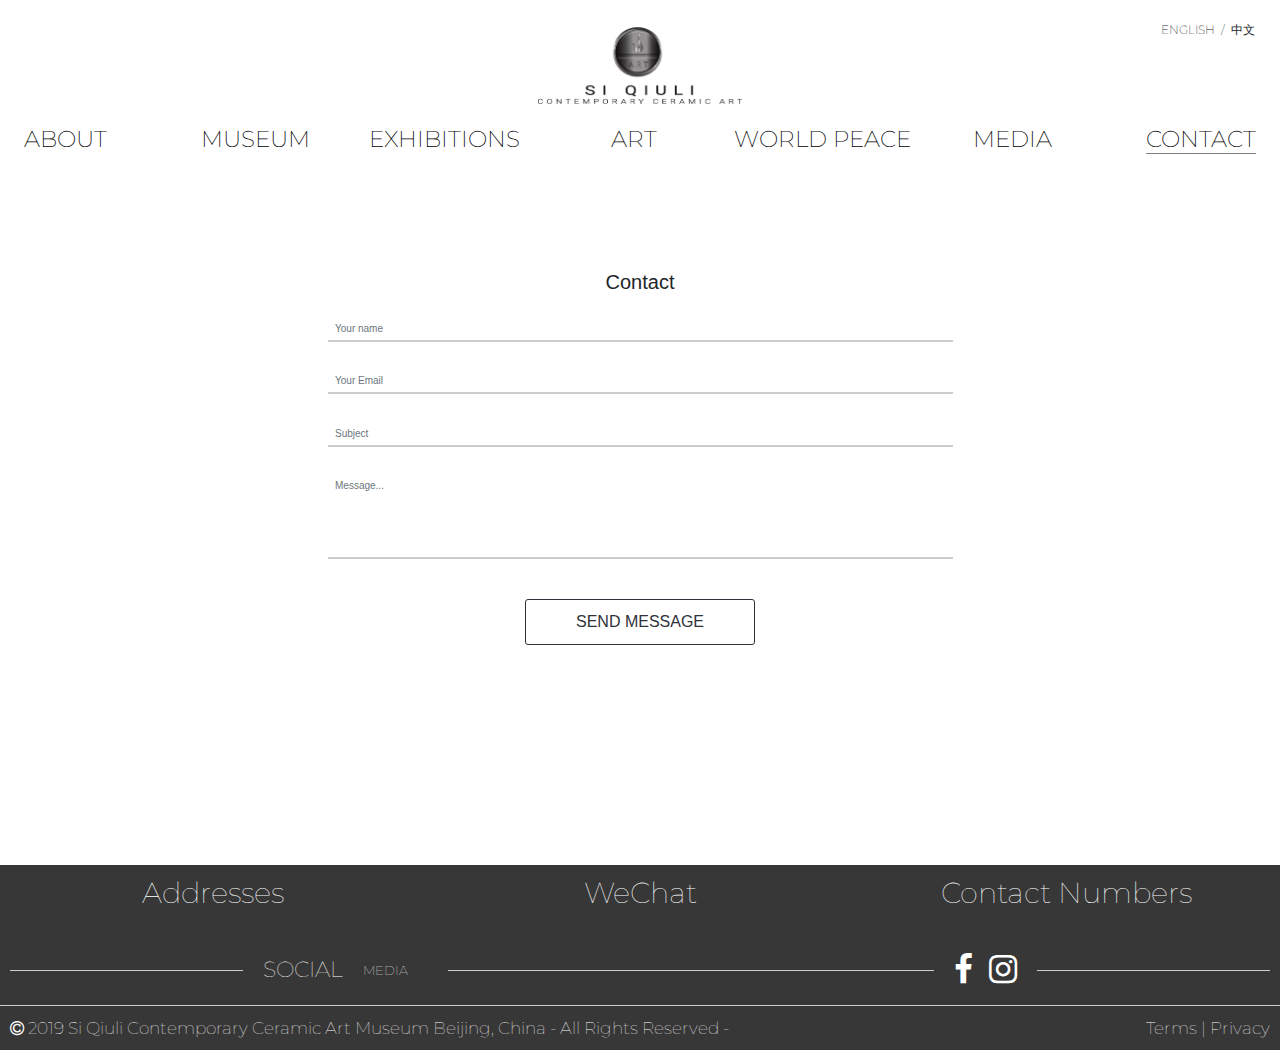
<file: contact.html>
<!DOCTYPE html>
<html>
  <head>
    <meta charset="utf-8" />
    <meta http-equiv="X-UA-Compatible" content="IE=edge" />
    <title>Contact Si Qiuli Contemporary Ceramic Art</title>
    <meta name="viewport" content="width=device-width, initial-scale=1" />
    <link
      rel="apple-touch-icon"
      sizes="180x180"
      href="favicon/apple-touch-icon.png"
    />
    <link
      rel="icon"
      type="image/png"
      sizes="32x32"
      href="favicon/favicon-32x32.png"
    />
    <link
      rel="icon"
      type="image/png"
      sizes="16x16"
      href="favicon/favicon-16x16.png"
    />
    <link rel="manifest" href="favicon/site.webmanifest" />
    <link
      rel="mask-icon"
      href="favicon/safari-pinned-tab.svg"
      color="#5bbad5"
    />
    <meta name="msapplication-TileColor" content="#da532c" />
    <meta name="theme-color" content="#ffffff" />
    <link
      rel="stylesheet"
      href="https://maxcdn.bootstrapcdn.com/bootstrap/4.1.3/css/bootstrap.min.css"
    />
    <link
      rel="stylesheet"
      href="https://use.fontawesome.com/releases/v5.5.0/css/all.css"
      crossorigin="anonymous"
    />

    <link
      rel="stylesheet"
      href="https://maxcdn.bootstrapcdn.com/font-awesome/4.4.0/css/font-awesome.min.css"
    />

    <link
      rel="stylesheet"
      type="text/css"
      media="screen"
      href="css/contact.css"
    />
    <link
      rel="stylesheet"
      type="text/css"
      media="screen"
      href="css/style.css"
    />
    <link
      rel="stylesheet"
      type="text/css"
      media="screen"
      href="css/footer.css"
    />

    <script src="js/libs/jquery.js"></script>
    <script src="https://cdnjs.cloudflare.com/ajax/libs/popper.js/1.14.3/umd/popper.min.js"></script>
    <script src="https://smtpjs.com/v3/smtp.js"></script>

    <!-- Global site tag (gtag.js) - Google Analytics -->
    <script
      async
      src="https://www.googletagmanager.com/gtag/js?id=UA-139209947-1"
    ></script>
    <script>
      window.dataLayer = window.dataLayer || [];
      function gtag() {
        dataLayer.push(arguments);
      }
      gtag('js', new Date());

      gtag('config', 'UA-139209947-1');
    </script>
    <meta
      name="description"
      content="Get in touch with Si Qiuli Contemporary Ceramic Art team"
    />
  </head>
  <body>
    <div id="overlayLoading">
      <div id="progstat"></div>
      <div id="progress"></div>
    </div>
    <div id="header">
      <a href="index.html" alt="Si Qiuli Logo" id="logo"
        ><img src="images/logo.png"
      /></a>

      <div class="menu-icon">
        <span class="menu-icon__line menu-icon__line-left"></span>
        <span class="menu-icon__line"></span>
        <span class="menu-icon__line menu-icon__line-right"></span>
      </div>

      <nav class="nav_">
        <div class="nav__content">
          <ul class="nav__list">
            <li id="langLi">
              <div class="languages nav__list-item">
                <p id="englishFlag" class="flag">ENGLISH</p>
                <p class="flag">/</p>
                <p id="chineseFlag" class="flag">中文</p>
              </div>
            </li>
            <li>
              <a
                id="aboutButton"
                class="nav__list-item"
                href="about.html?id=siqiuli"
                >ABOUT</a
              >
            </li>
            <li>
              <a id="museumButton" class="nav__list-item" href="museum.html"
                >MUSEUM</a
              >
            </li>
            <li>
              <a
                id="exhibitionsButton"
                class="nav__list-item"
                href="exhibitions.html"
                >EXHIBITIONS</a
              >
            </li>
            <li>
              <a id="artButton" class="nav__list-item" href="art.html">ART</a>
            </li>
            <li>
              <a
                id="worldPeaceButton"
                class="nav__list-item"
                href="worldpeace.html"
                >WORLD PEACE</a
              >
            </li>
            <li>
              <a id="mediaButton" class="nav__list-item" href="media.html"
                >MEDIA</a
              >
            </li>
            <li>
              <a
                id="contactButton"
                class="nav__list-item activeButton "
                href="contact.html"
                >CONTACT</a
              >
            </li>
          </ul>
        </div>
      </nav>
    </div>

    <div class="containerContact">
      <div class="row">
        <div class="col-xs-12 col-sm-12 col-md-12 col-lg-12 text-center">
          <h2>Contact</h2>
        </div>
      </div>
      <div class="row">
        <div
          class=" formCore col-xs-6 col-sm-6 col-md-6 col-lg-6 col-xs-offset-3"
        >
          <form
            id="contact-form"
            class="form"
            method="post"
            action=""
            role="form"
          >
            <div class="form-group">
              <label class="form-label" for="name">Your Name</label>
              <input
                type="text"
                class="form-control"
                id="name"
                name="name"
                placeholder="Your name"
                tabindex="1"
                required
              />
            </div>
            <div class="form-group">
              <label class="form-label" for="email">Your Email</label>
              <input
                type="email"
                class="form-control"
                id="email"
                name="email"
                placeholder="Your Email"
                tabindex="2"
                required
              />
            </div>
            <div class="form-group">
              <label class="form-label" for="subject">Subject</label>
              <input
                type="text"
                class="form-control"
                id="subject"
                name="subject"
                placeholder="Subject"
                tabindex="3"
              />
            </div>
            <div class="form-group">
              <label class="form-label" for="message">Message</label>
              <textarea
                rows="5"
                cols="50"
                name="message"
                class="form-control"
                id="message"
                placeholder="Message..."
                tabindex="4"
                required
              ></textarea>
            </div>
            <div class="text-center">
              <a href="#" id="sendEmail" class="btn btn-start-order"
                >Send Message</a
              >
              <div><p id="sentEmail"></p></div>
            </div>
          </form>
        </div>
      </div>
    </div>

    <footer class="flex-rw">
      <ul class="footer-list-top">
        <li>
          <h4 class="footer-list-header">Addresses</h4>
        </li>
        <li id="addressesLi" class="contactLi"></li>
      </ul>
      <ul class="footer-list-top">
        <li>
          <h4 class="footer-list-header">WeChat</h4>
        </li>
        <li id="wechatLi" class="contactLi"></li>
      </ul>
      <ul class="footer-list-top">
        <li id="help">
          <h4 class="footer-list-header">Contact Numbers</h4>
        </li>

        <li id="numbersLi" class="contactLi"></li>
      </ul>
      <section class="footer-social-section flex-rw">
        <span class="footer-social-overlap footer-social-connect">
          SOCIAL <span class="footer-social-small">MEDIA</span>
        </span>
        <span class="footer-social-overlap footer-social-icons-wrapper">
          <a
            href="https://www.facebook.com/artistsfromchina/"
            class="generic-anchor"
            target="_blank"
            title="Facebook"
            itemprop="significantLink"
            ><i class="fa fa-facebook"></i
          ></a>

          <a
            href="https://www.instagram.com/artists_from_china/"
            class="generic-anchor"
            target="_blank"
            title="Instagram"
            itemprop="significantLink"
            ><i class="fa fa-instagram"></i
          ></a>
        </span>
      </section>
      <section class="footer-bottom-section flex-rw">
        <div class="footer-bottom-wrapper">
          <i class="fa fa-copyright" role="copyright"> </i> 2019 Si Qiuli
          Contemporary Ceramic Art Museum
          <address class="footer-address" role="company address">
            Beijing, China
          </address>
          <span class="footer-bottom-rights"> - All Rights Reserved - </span>
        </div>
        <div class="footer-bottom-wrapper">
          <a href="/terms-of-use.html" class="generic-anchor" rel="nofollow"
            >Terms</a
          >
          |
          <a href="/privacy-policy.html" class="generic-anchor" rel="nofollow"
            >Privacy</a
          >
        </div>
      </section>
    </footer>

    <script src="js/main.js"></script>
    <script src="js/contact.js"></script>
  </body>
</html>
</file>
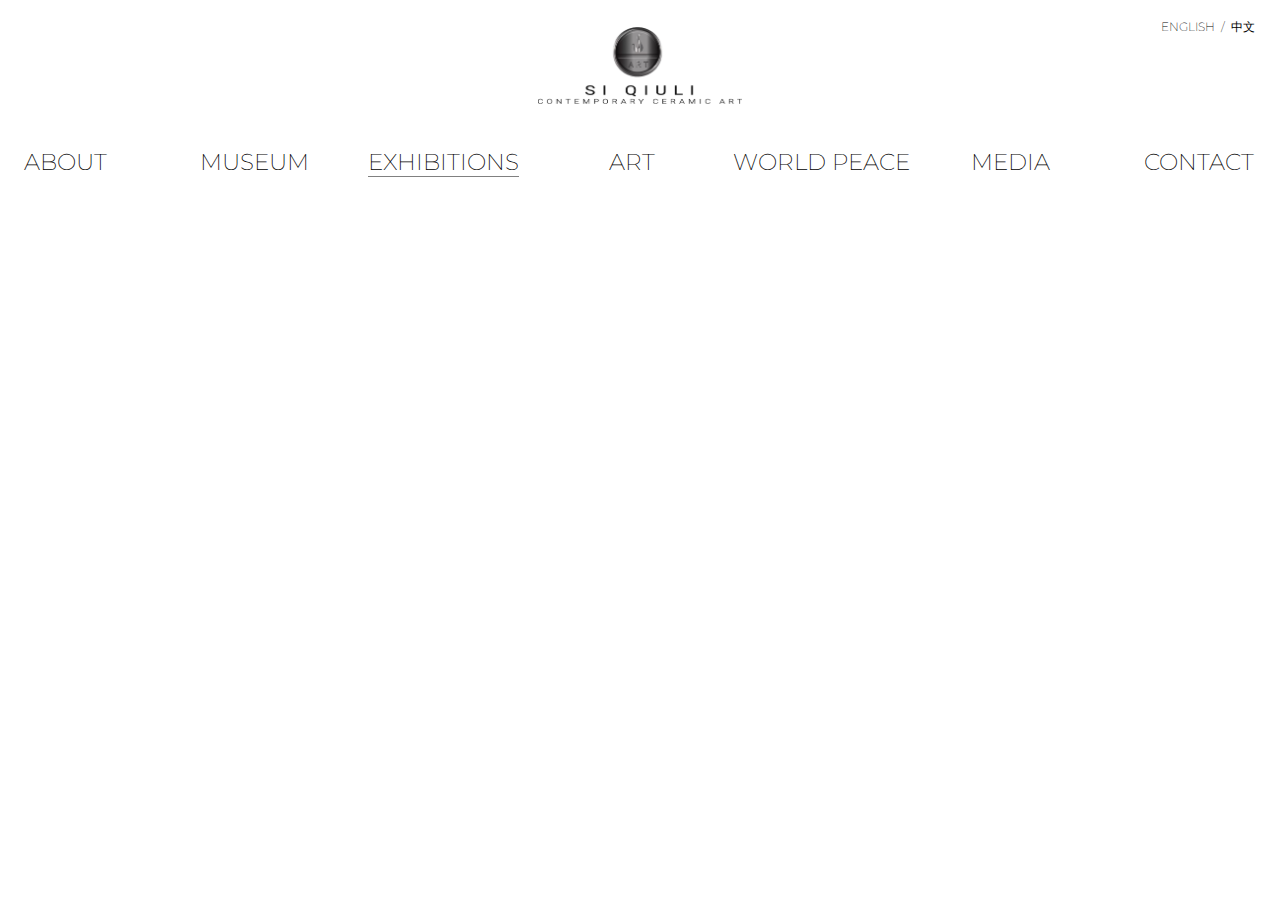
<file: event-gallery.html>
<!DOCTYPE html>
<html>
<head>
    <meta charset="utf-8" />
    <meta http-equiv="X-UA-Compatible" content="IE=edge">
    <title>Gallery Si Qiuli Contemporary Ceramic Art</title>
    <meta name="viewport" content="width=device-width, initial-scale=1">
    <link rel="apple-touch-icon" sizes="180x180" href="favicon/apple-touch-icon.png">
<link rel="icon" type="image/png" sizes="32x32" href="favicon/favicon-32x32.png">
<link rel="icon" type="image/png" sizes="16x16" href="favicon/favicon-16x16.png">
<link rel="manifest" href="favicon/site.webmanifest">
<link rel="mask-icon" href="favicon/safari-pinned-tab.svg" color="#5bbad5">
<meta name="msapplication-TileColor" content="#da532c">
<meta http-equiv="Cache-control" content="no-cache">
<meta name="theme-color" content="#ffffff">
    <link rel="stylesheet" type="text/css" media="screen" href="css/style.css" />
    <link rel="stylesheet" type="text/css" media="screen" href="css/event-gallery.css" />
    <script src="js/libs/jquery.js"></script>



    

<!-- Global site tag (gtag.js) - Google Analytics -->
<script async src="https://www.googletagmanager.com/gtag/js?id=UA-139209947-1"></script>
<script>
  window.dataLayer = window.dataLayer || [];
  function gtag(){dataLayer.push(arguments);}
  gtag('js', new Date());

  gtag('config', 'UA-139209947-1');
</script>

	<meta name="description" content="Si Qiuli Contemporary Ceramic Art">

</head>        <div id="overlayLoading">
        <div id="progstat"></div>
        <div id="progress"></div>
      </div>
<div id="header">

        <a href="index.html" alt="Si Qiuli Logo" id="logo"><img src="images/logo.png"></a>

        <div class="menu-icon">
            <span class="menu-icon__line menu-icon__line-left"></span>
            <span class="menu-icon__line"></span>
            <span class="menu-icon__line menu-icon__line-right"></span>
          </div>

        <nav class="nav_">
          	<div class="nav__content">

              <ul class="nav__list">
                <li id="langLi">
                        <div class="languages nav__list-item">
                            <p id="englishFlag" class="flag">ENGLISH</p>
                            <p class="flag">/</p>
                            <p id="chineseFlag" class="flag">中文</p>
                        </div>
                      </li>
                  <li><a id="aboutButton"class="nav__list-item"  href="about.html?id=siqiuli">ABOUT</a></li>
                  <li><a id="museumButton"class="nav__list-item" href="museum.html">MUSEUM</a></li>
                    <li>
              <a
                id="exhibitionsButton"
                class="nav__list-item activeButton"
                href="exhibitions.html"
                >EXHIBITIONS</a
              >
            </li>
            <li>
              <a id="artButton" class="nav__list-item" href="art.html">ART</a>
            </li>
                  <li><a id="worldPeaceButton"class="nav__list-item" href="worldpeace.html">WORLD PEACE</a></li>
                  <li><a id="mediaButton"class="nav__list-item" href="media.html">MEDIA</a></li>
                  <li><a id="contactButton"class="nav__list-item" href="contact.html">CONTACT</a></li>
                </ul>
                </div>
              </nav>
          
            </div>




<div class="container-gallery">

	<div class="gallery">

	
    <template class="paintingTemplate">
       
      <div class="gallery-item">
        <img class="gallery-image" src="">
      </div>		
    </template>


	</div>

</div>
<!--The Modal -->
<div id="imgModal" class="modal">
    <span class="close">x</span>
    <img class="modal-content" id="img01">
    </div>
  </div>  

<script src="js/main.js"></script>
<script src="js/event-gallery.js"></script>

    
    


            </body>
            </html>
</file>
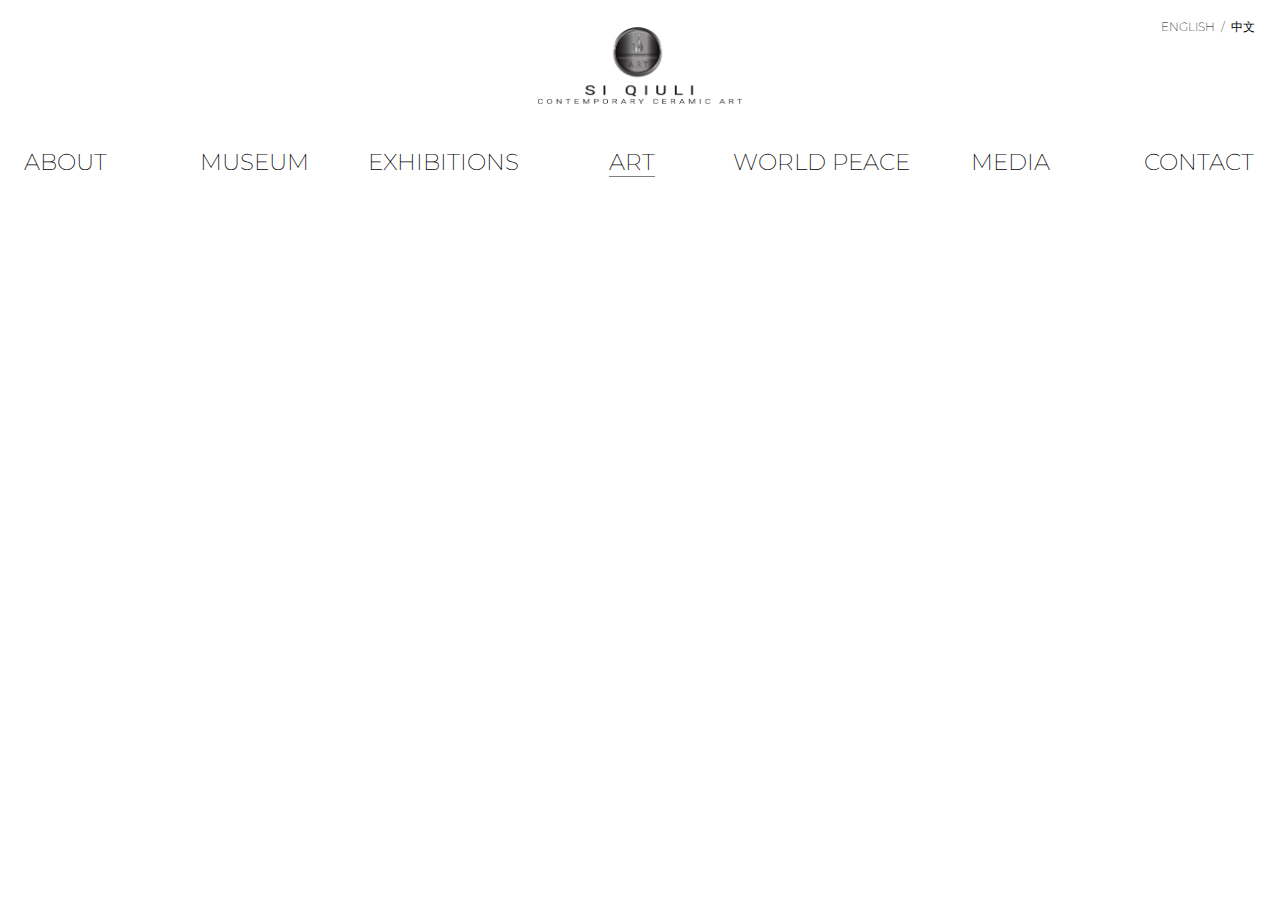
<file: gallery.html>
<!DOCTYPE html>
<html>
  <head>
    <meta charset="utf-8" />
    <meta http-equiv="X-UA-Compatible" content="IE=edge" />
    <title>Gallery Si Qiuli Contemporary Ceramic Art</title>
    <meta name="viewport" content="width=device-width, initial-scale=1" />
    <link
      rel="apple-touch-icon"
      sizes="180x180"
      href="favicon/apple-touch-icon.png"
    />
    <link
      rel="icon"
      type="image/png"
      sizes="32x32"
      href="favicon/favicon-32x32.png"
    />
    <link
      rel="icon"
      type="image/png"
      sizes="16x16"
      href="favicon/favicon-16x16.png"
    />
    <link rel="manifest" href="favicon/site.webmanifest" />
    <link
      rel="mask-icon"
      href="favicon/safari-pinned-tab.svg"
      color="#5bbad5"
    />
    <meta name="msapplication-TileColor" content="#da532c" />
    <meta name="theme-color" content="#ffffff" />
    <link
      rel="stylesheet"
      type="text/css"
      media="screen"
      href="css/style.css"
    />
    <link
      rel="stylesheet"
      type="text/css"
      media="screen"
      href="css/gallery.css"
    />
    <script src="js/libs/jquery.js"></script>

    <!-- Global site tag (gtag.js) - Google Analytics -->
    <script
      async
      src="https://www.googletagmanager.com/gtag/js?id=UA-139209947-1"
    ></script>
    <script>
      window.dataLayer = window.dataLayer || [];
      function gtag() {
        dataLayer.push(arguments);
      }
      gtag('js', new Date());

      gtag('config', 'UA-139209947-1');
    </script>
    <meta name="description" content="Si Qiuli Contemporary Ceramic Art" />
  </head>
  <body onscroll="animateIfInView()">
    <div id="overlayLoading">
      <div id="progstat"></div>
      <div id="progress"></div>
    </div>
    <div id="header">
      <a href="index.html" alt="Si Qiuli Logo" id="logo"
        ><img src="images/logo.png"
      /></a>

      <div class="menu-icon">
        <span class="menu-icon__line menu-icon__line-left"></span>
        <span class="menu-icon__line"></span>
        <span class="menu-icon__line menu-icon__line-right"></span>
      </div>

      <nav class="nav_">
        <div class="nav__content">
          <ul class="nav__list">
            <li id="langLi">
              <div class="languages nav__list-item">
                <p id="englishFlag" class="flag">ENGLISH</p>
                <p class="flag">/</p>
                <p id="chineseFlag" class="flag">中文</p>
              </div>
            </li>
            <li>
              <a
                id="aboutButton"
                class="nav__list-item"
                href="about.html?id=siqiuli"
                >ABOUT</a
              >
            </li>
            <li>
              <a id="museumButton" class="nav__list-item" href="museum.html"
                >MUSEUM</a
              >
            </li>
            <li>
              <a
                id="exhibitionsButton"
                class="nav__list-item"
                href="exhibitions.html"
                >EXHIBITIONS</a
              >
            </li>
            <li>
              <a
                id="artButton"
                class="nav__list-item activeButton"
                href="art.html"
                >ART</a
              >
            </li>
            <li>
              <a
                id="worldPeaceButton"
                class="nav__list-item"
                href="worldpeace.html"
                >WORLD PEACE</a
              >
            </li>
            <li>
              <a id="mediaButton" class="nav__list-item" href="media.html"
                >MEDIA</a
              >
            </li>
            <li>
              <a id="contactButton" class="nav__list-item" href="contact.html"
                >CONTACT</a
              >
            </li>
          </ul>
        </div>
      </nav>
    </div>

    <div class="container-gal">
      <template id="art-item-gallery-template">
        <a class="anchorGalItem" href="">
          <div class="content-gal wow">
            <img class="art-item-image" src="" class="" />
            <p class="underImage" style="transition-delay: 0ms;"></p>
          </div>
        </a>
      </template>
    </div>
    <a href="#" id="backToTop" title="back to top" class="wow">^</a>

    <script src="js/main.js"></script>
    <script src="js/gallery.js"></script>
  </body>
</html>
</file>
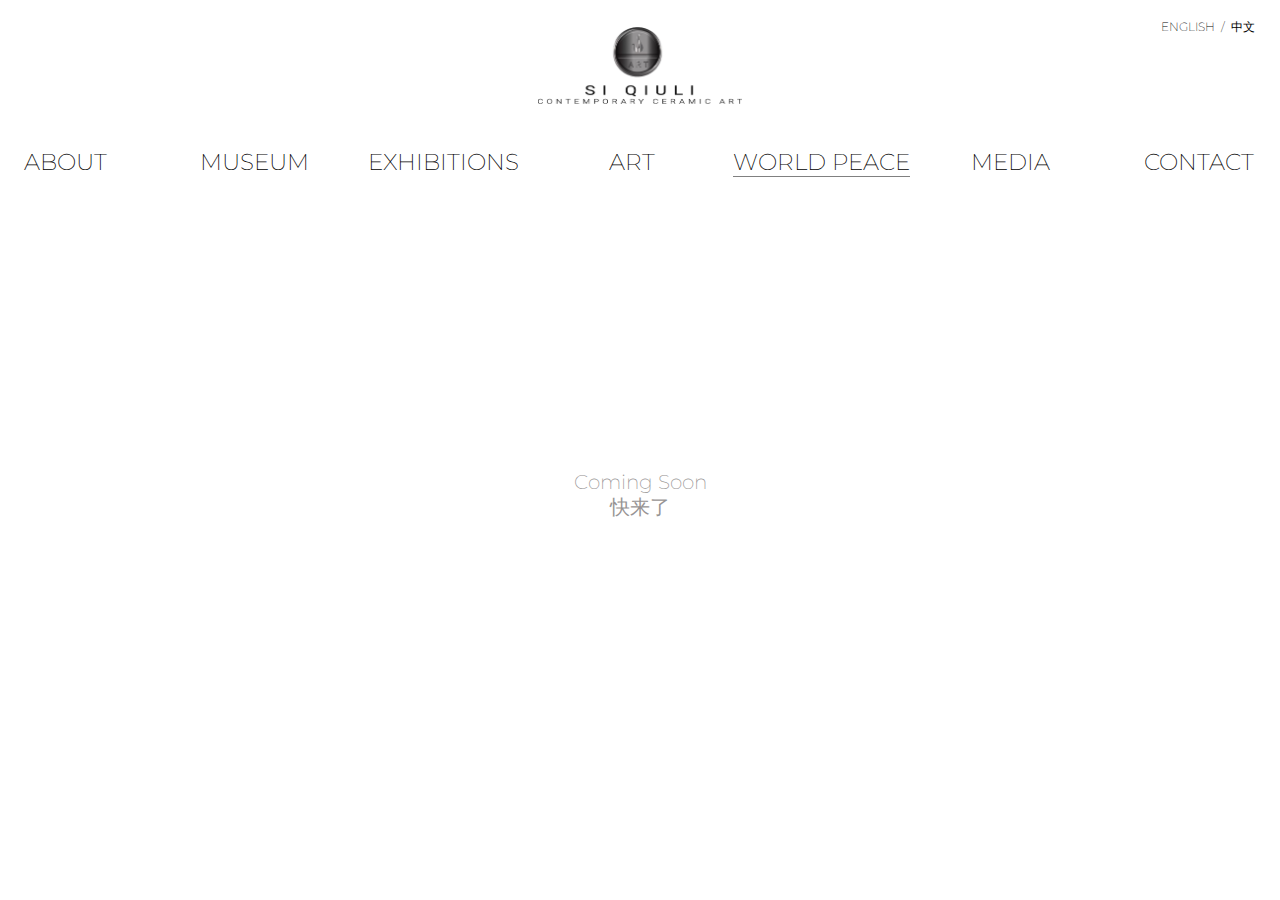
<file: worldpeace.html>
<!DOCTYPE html>
<html>
  <head>
    <meta charset="utf-8" />
    <meta http-equiv="X-UA-Compatible" content="IE=edge" />
    <title>World Peace Si Qiuli Contemporary Ceramic Art</title>
    <meta name="viewport" content="width=device-width, initial-scale=1" />
    <link
      rel="apple-touch-icon"
      sizes="180x180"
      href="favicon/apple-touch-icon.png"
    />
    <link
      rel="icon"
      type="image/png"
      sizes="32x32"
      href="favicon/favicon-32x32.png"
    />
    <link
      rel="icon"
      type="image/png"
      sizes="16x16"
      href="favicon/favicon-16x16.png"
    />
    <link rel="manifest" href="favicon/site.webmanifest" />
    <link
      rel="mask-icon"
      href="favicon/safari-pinned-tab.svg"
      color="#5bbad5"
    />
    <meta name="msapplication-TileColor" content="#da532c" />
    <meta name="theme-color" content="#ffffff" />
    <link
      rel="stylesheet"
      type="text/css"
      media="screen"
      href="css/style.css"
    />
    <link
      rel="stylesheet"
      type="text/css"
      media="screen"
      href="css/worldpeace.css"
    />
    <script src="js/libs/jquery.js"></script>

    <!-- Global site tag (gtag.js) - Google Analytics -->
    <script
      async
      src="https://www.googletagmanager.com/gtag/js?id=UA-139209947-1"
    ></script>
    <script>
      window.dataLayer = window.dataLayer || [];
      function gtag() {
        dataLayer.push(arguments);
      }
      gtag('js', new Date());

      gtag('config', 'UA-139209947-1');
    </script>
    <meta
      name="description"
      content="Si Qiuli organizes annualy big events commited to talks and supporting about getting closer to achieving World Peace. "
    />
  </head>
  <body>
    <div id="overlayLoading">
      <div id="progstat"></div>
      <div id="progress"></div>
    </div>
    <div id="header">
      <a href="index.html" alt="Si Qiuli Logo" id="logo"
        ><img src="images/logo.png"
      /></a>

      <div class="menu-icon">
        <span class="menu-icon__line menu-icon__line-left"></span>
        <span class="menu-icon__line"></span>
        <span class="menu-icon__line menu-icon__line-right"></span>
      </div>

      <nav class="nav_">
        <div class="nav__content">
          <ul class="nav__list">
            <li id="langLi">
              <div class="languages nav__list-item">
                <p id="englishFlag" class="flag">ENGLISH</p>
                <p class="flag">/</p>
                <p id="chineseFlag" class="flag">中文</p>
              </div>
            </li>
            <li>
              <a
                id="aboutButton"
                class="nav__list-item"
                href="about.html?id=siqiuli"
                >ABOUT</a
              >
            </li>
            <li>
              <a id="museumButton" class="nav__list-item" href="museum.html"
                >MUSEUM</a
              >
            </li>
            <li>
              <a
                id="exhibitionsButton"
                class="nav__list-item"
                href="exhibitions.html"
                >EXHIBITIONS</a
              >
            </li>
            <li>
              <a id="artButton" class="nav__list-item" href="art.html">ART</a>
            </li>
            <li>
              <a
                id="worldPeaceButton"
                class="nav__list-item activeButton"
                href="worldpeace.html"
                >WORLD PEACE</a
              >
            </li>
            <li>
              <a id="mediaButton" class="nav__list-item" href="media.html"
                >MEDIA</a
              >
            </li>
            <li>
              <a id="contactButton" class="nav__list-item" href="contact.html"
                >CONTACT</a
              >
            </li>
          </ul>
        </div>
      </nav>
    </div>

    <!-- <ul id="listMenu">
      <li class="aa" id="a1"><span>2001</span> aaaaa</li>

      <li class="aa" id="a2"><span>2002</span> aaaaa</li>

      <li class="aa" id="a3"><span>2003</span> aaaaa</li>

      <li class="aa" id="a4"><span>2004</span> aaaaa</li>
    </ul>

    <div class="mainPainting">
      <img
        src="https://scontent-waw1-1.xx.fbcdn.net/v/t1.0-9/49128205_280166436015394_889124377063325696_o.jpg?_nc_cat=102&_nc_ht=scontent-waw1-1.xx&oh=ce57cb0c9610d831fff3d17fcd8b66c8&oe=5CCBD857
            "
      />
      <p class="dets">Details >></p>
    </div> -->

    <div
      style="
      position: absolute;
      top: 50vh;
      width: 100vw;
      margin: 0;"
    >
      <p
        style="
        text-align: center;
        font-size: 20px;
        color: rgb(151, 148, 148);
    "
      >
        Coming Soon<br />
        快来了
      </p>
    </div>

    <script src="js/main.js"></script>
    <script src="js/worldpeace.js"></script>
  </body>
</html>
</file>
<file: css/contact.css>
:root {
  /* Base font size */
  font-size: 10px;
  font-family: 'Montserrat', sans-serif !important;
  font-weight: 200 !important;
}

li {
  font-family: 'Montserrat', sans-serif !important;
  font-weight: 200 !important;
}
body {
  width: 100vw;
  margin: 0;
  padding: 0;
  overflow-x: hidden !important;
}

.containerContact {
  margin-top: 30vh;
  margin-bottom: 20vh;
}

.formCore {
  display: block;
  margin-left: auto;
  margin-right: auto;
}

textarea {
  resize: none;
}

.form-label {
  font-size: 12px;
  color: #5e9bfc;
  margin: 0;
  display: block;
  opacity: 1;
  -webkit-transition: 0.333s ease top, 0.333s ease opacity;
  transition: 0.333s ease top, 0.333s ease opacity;
}
.form-control {
  border-radius: 0;
  border-color: #ccc;
  border-width: 0 0 2px 0;
  border-style: none none solid none;
  box-shadow: none;
}
.form-control:focus {
  box-shadow: none;
  border-color: #5e9bfc;
}
.js-hide-label {
  opacity: 0;
}
.js-unhighlight-label {
  color: #999;
}
.btn-start-order {
  background: 0 0 #ffffff;
  border: 1px solid #2f323a;
  border-radius: 3px;
  color: #2f323a;
  font-family: 'Raleway', sans-serif;
  font-size: 16px;
  line-height: inherit;
  margin: 30px 0;
  padding: 10px 50px;
  text-transform: uppercase;
  transition: all 0.25s ease 0s;
}
.btn-start-order:hover,
.btn-start-order:active,
.btn-start-order:focus {
  border-color: #5e9bfc;
  color: #5e9bfc;
}

footer {
  margin-top: 20vh;
}

/* MOBILE BELOW */

@media screen and (max-width: 760px) {
  .containerContact {
    margin-top: 20vh;
  }
}
</file>
<file: css/style.css>
@import url('https://fonts.googleapis.com/css?family=Montserrat:100,200,400,500');

:root {
  /* Base font size */
  font-size: 10px;
  font-family: 'Montserrat', sans-serif;
  font-weight: 200;
}

body {
  width: 100vw;
  margin: 0;
  padding: 0;
  overflow-x: hidden !important;
}

a {
  text-decoration: none;
  color: black;
}

a:hover {
  text-decoration: underline;
}

h1,
h2 {
  font-weight: 200;
}

#logo img {
  width: 100%;
  margin-top: 3vh;
  transition: 1s; /* Transition effect when sliding down (and up) */
}

#logo {
  display: block;
  margin: auto;
  width: 16vw;
}

.activeButton {
  /* marks on which subpage of the website are you */
  text-decoration: none;
  border-bottom: 1px solid gray;
}

#header {
  top: 0;
  margin: auto;
  position: fixed;
  right: 0;
  left: 0;
  background-color: white;
  z-index: 20;
  transition: top 1s; /* Transition effect when sliding down (and up) */
  overflow-y: visible;
}

.languages {
  position: absolute;
}
.languages p {
  display: inline;
}

.flag {
  width: 2.5vw;
  margin-left: 0;
  cursor: pointer;
  font-size: 0.5em;
}
.flag:hover {
  color: lightgray;
}

#chineseFlag,
#englishFlag {
  cursor: pointer;
}

/* .active {
  border: 2px grey solid;
} */

/* OVERLAY LOADING */

#logoLoadingContainer {
  margin: auto;

  width: 16vw;
}
#logoLoadingContainer img {
  margin-top: 3vh;
  width: 100%;
}

#overlayLoading {
  position: fixed;
  z-index: 99999;
  top: 0;
  left: 0;
  bottom: 0;
  right: 0;
  background: rgb(255, 255, 255);
  transition: 1s 0.4s;
}
#progress {
  height: 1px;
  background: rgb(0, 0, 0);
  position: absolute;
  width: 0;
  top: 50%;
}
#progstat {
  font-size: 0.7em;
  letter-spacing: 3px;
  position: absolute;
  top: 50%;
  margin-top: -40px;
  width: 100%;
  text-align: center;
  color: rgb(0, 0, 0);
}
/* END  OVERLAY LOADING */
@media screen and (min-width: 761px) {
  .noDesktop {
    display: none;
  }

  .nav_ {
    text-align: left;
    padding-top: 2vh;
    white-space: nowrap;
    font-size: 2.3em;
    display: block !important;
    margin: auto;
  }

  .nav_ ul li {
    display: inline-block;
    text-align: center;
    margin: auto;
    white-space: nowrap;
    width: calc(100vw / 7);
  }

  .nav_ ul li a {
    color: black;
    font-weight: 200;
    white-space: nowrap;
    padding-left: 0;
    text-decoration: none;
  }

  #langLi {
    position: absolute;
    top: 1vh;
    right: -5vw;
  }

  .nav_ ul li a:hover {
    color: gainsboro;
    text-decoration: none;
  }
  .nav__list {
    padding: 0 !important;
    margin-left: -2vw;

    margin-block-end: 1em;
  }
}

/* MOBILE */

@media screen and (max-width: 765px) {
  .noMobile {
    display: none;
  }

  #logo {
    width: 50vw;
    margin-bottom: 1vh;
  }

  #logo img {
    margin-top: 5vh;
  }

  #logoLoadingContainer {
    width: 50vw;
    margin-bottom: 1vh;
  }
  #logoLoadingContainer img {
    margin-top: 5vh;
  }

  .menu-icon {
    width: 40px;
    position: fixed;
    z-index: 20;
    right: 10vw;
    top: 7vh;
    text-decoration: none;
    background-color: #ffffff91;
  }
  .menu-icon__line {
    height: 2px;
    width: 40px;
    display: block;
    background-color: rgb(0, 0, 0);
    margin-bottom: 6px;
    transition: background-color 0.5s ease, -webkit-transform 0.2s ease;
    transition: transform 0.2s ease, background-color 0.5s ease;
    transition: transform 0.2s ease, background-color 0.5s ease,
      -webkit-transform 0.2s ease;
  }
  .menu-icon__line-left {
    width: 20px;
  }
  .menu-icon__line-right {
    width: 20px;
    float: right;
  }

  .nav_ {
    position: fixed;
    z-index: 1;
    list-style-type: none;
    display: none;
  }

  .nav_:before,
  .nav_:after {
    content: '';
    position: fixed;
    width: 100vw;
    height: 100vh;
    top: 0;
    left: 0;
    background: #b3aeaa;
    z-index: -1;
    transition: -webkit-transform cubic-bezier(0.77, 0, 0.175, 1) 0.8s;
    transition: transform cubic-bezier(0.77, 0, 0.175, 1) 0.8s;
    transition: transform cubic-bezier(0.77, 0, 0.175, 1) 0.8s,
      -webkit-transform cubic-bezier(0.77, 0, 0.175, 1) 0.8s;
    -webkit-transform: translateX(0%) translateY(100%);
    transform: translateX(0%) translateY(100%);
  }
  .nav_:after {
    background: #181818;
    transition-delay: 0s;
  }
  .nav_:before {
    transition-delay: 0.1s;
  }
  .nav__content {
    position: fixed;
    top: 50%;
    -webkit-transform: translate(0%, -50%);
    transform: translate(0%, -50%);
    width: 100%;
    text-align: center;
    font-size: calc(2vw + 10px);
    color: white;
    font-weight: 200;
    cursor: pointer;
    height: 100%;
    overflow-y: auto;
    margin-top: 10vh;
    -webkit-overflow-scrolling: touch;
  }

  ul .nav__list {
    padding: 0;
  }

  .nav__list-item {
    color: white;
    text-decoration: none;
    list-style-type: none;
    font-size: 7vw;
    position: relative;
    display: inline-block;
    transition-delay: 0.8s;
    opacity: 0;
    -webkit-transform: translate(0%, 100%);
    transform: translate(0%, 100%);
    transition: opacity 0.2s ease, -webkit-transform 0.3s ease;
    transition: opacity 0.2s ease, transform 0.3s ease;
    transition: opacity 0.2s ease, transform 0.3s ease,
      -webkit-transform 0.3s ease;

    margin-bottom: 5vh;
  }
  .nav__list-item:before {
    content: '';
    position: absolute;
    background: #ffffff;
    width: 20px;
    height: 1px;
    top: 100%;
    -webkit-transform: translate(0%, 0%);
    transform: translate(0%, 0%);
    transition: all 0.3s ease;
    z-index: -1;
  }

  .nav__list li {
    list-style-type: none;
  }

  .nav__list-item:hover:before {
    width: 100%;
  }

  body.nav-active {
    overflow: hidden;
    margin: 0;
  }
  body.nav-active .menu-icon__line {
    background-color: white;
    -webkit-transform: translateX(0px) rotate(-45deg);
    transform: translateX(0px) rotate(-45deg);
  }
  body.nav-active .menu-icon__line-left {
    -webkit-transform: translateX(1px) rotate(45deg);
    transform: translateX(1px) rotate(45deg);
  }
  body.nav-active .menu-icon__line-right {
    -webkit-transform: translateX(-2px) rotate(45deg);
    transform: translateX(-2px) rotate(45deg);
  }
  body.nav-active .nav_ {
    visibility: visible;
  }
  body.nav-active .nav_:before,
  body.nav-active .nav_:after {
    -webkit-transform: translateX(0%) translateY(0%);
    transform: translateX(0%) translateY(0%);
  }
  body.nav-active .nav_:after {
    transition-delay: 0.1s;
  }
  body.nav-active .nav_:before {
    transition-delay: 0s;
  }
  body.nav-active .nav__list-item {
    opacity: 1;
    -webkit-transform: translateX(0%);
    transform: translateX(0%);
    transition: opacity 0.3s ease, color 0.3s ease, -webkit-transform 0.3s ease;
    transition: opacity 0.3s ease, transform 0.3s ease, color 0.3s ease;
    transition: opacity 0.3s ease, transform 0.3s ease, color 0.3s ease,
      -webkit-transform 0.3s ease;
  }
  body.nav-active .nav__list-item:nth-child(0) {
    transition-delay: 0.5s;
  }
  body.nav-active .nav__list-item:nth-child(1) {
    transition-delay: 0.6s;
  }
  body.nav-active .nav__list-item:nth-child(2) {
    transition-delay: 0.7s;
  }
  body.nav-active .nav__list-item:nth-child(3) {
    transition-delay: 0.8s;
  }
  body.nav-active .nav__list-item:nth-child(4) {
    transition-delay: 0.9s;
  }

  body.nav-active .nav__list-item:nth-child(5) {
    transition-delay: 1s;
  }

  .flag {
    width: 10.5vw;
    margin-left: 1vw;
    cursor: pointer;
    font-size: 0.6em;
  }

  #chineseFlag,
  #englishFlag {
    cursor: pointer;
  }
  .nav__list {
    padding: 0 !important;
  }
}

/* END OF MOBILE */

/*TABLET*/

@media (min-width: 666px) and (max-width: 1240px) {
  .nav_ {
    font-size: 1.5vw;
  }
  #langLi {
    right: -3vw;
  }

  #logo {
    width: 20vw;
    margin-bottom: 1vh;
  }

  .nav__list-item {
    font-size: 2vw;
  }

  .flag {
    font-size: 1.5vw;
  }

  .languages {
    right: 5vw;
  }
}

/*END TABLET*/

.keyword {
  opacity: 0;
  z-index: 0;
  pointer-events: none;
  position: absolute;
}
</file>
<file: css/footer.css>
* {
  box-sizing: border-box;
}
body,
html {
  overflow-x: hidden;
}

footer {
  margin-top: 10vh;
  font-family: 'Montserrat', sans-serif;
  font-size: 11px;
  font-weight: 100;
  -webkit-font-smoothing: antialiased;
  -moz-osx-font-smoothing: grayscale;
  margin: auto;
  display: flex;
  flex-flow: column nowrap;
  justify-content: space-between;
}

ul {
  list-style: none;
  margin: 0;
  margin-block-start: 0;
  margin-block-end: 0;
  padding-inline-start: 0;
}

a {
  text-decoration: none;
  color: white;
}

a:hover {
  border-bottom: 1px dotted;
  color: white;
  text-decoration: none;
}

.generic-anchor {
  color: #fff;
}
.generic-anchor:visited {
  color: #fff;
}
.generic-anchor:hover {
  color: #ccc;
}

.flex-rw {
  display: flex;
  flex-flow: row wrap;
}

main {
  flex: 1 1 auto;
  display: flex;
  align-items: center;
  justify-content: center;
  font: 10em 'montserrat', sans-serif;
  font-weight: 100;
  color: #9b9b9b;
  line-height: 1;
}

footer {
  background: #373737;
  margin-top: auto;
  width: 100%;
}

.footer-list-top {
  width: 33.333%;
}

.footer-list-top > li {
  text-align: center;
  padding-bottom: 10px;
}

.footer-list-header {
  padding: 10px 0 5px 0;
  color: #fff;
  font: 2.3vw 'Montserrat', sans-serif;
  font-weight: 100;
}

.footer-list-anchor {
  font: 1.3em 'Montserrat', sans-serif;
  font-weight: 100;
}

.footer-social-section {
  width: 100%;
  align-items: center;
  justify-content: space-around;
  position: relative;
  margin-top: 5px;
}

.footer-social-section::after {
  content: '';
  position: absolute;
  z-index: 1;
  top: 50%;
  left: 10px;
  border-top: 1px solid #ccc;
  width: calc(100% - 20px);
}

.footer-social-overlap {
  position: relative;
  z-index: 2;
  background: #373737;
  padding: 0 20px;
}

.footer-social-connect {
  display: flex;
  align-items: center;
  font: 2em 'Montserrat', sans-serif;
  font-weight: 100;
  color: #fff;
}

.footer-social-small {
  font-size: 0.6em;
  padding: 0px 20px;
}

.footer-social-overlap > a {
  font-size: 3em;
}

.footer-social-overlap > a:not(:first-child) {
  margin-left: 0.38em;
}

.footer-bottom-section {
  width: 100%;
  padding: 10px;
  border-top: 1px solid #ccc;
  margin-top: 10px;
}

.footer-bottom-section > div:first-child {
  margin-right: auto;
}

.footer-bottom-wrapper {
  font-size: 1.5em;
  color: #fff;
}

.footer-address {
  display: inline;
  font-style: normal;
}

.contactLi p {
  color: white;
  font-size: 1vw;
  max-width: 80vw;
  display: block;
  margin: auto;
}

.contactLi img {
  max-height: 20vh;
  width: auto;
}

@media only screen and (max-width: 768px) {
  .contactLi p {
    font-size: 4vw;
  }

  .footer-list-header {
    font-size: 2em;
  }

  .footer-list-anchor {
    font-size: 1.1em;
  }

  .footer-social-connect {
    font-size: 2.5em;
  }

  .footer-social-overlap > a {
    font-size: 2.24em;
  }

  .footer-bottom-wrapper {
    font-size: 1.3em;
  }
}
@media only screen and (max-width: 568px) {
  main {
    font-size: 5em;
  }

  .footer-list-top {
    width: 100%;
  }

  .footer-list-header {
    font-size: 3em;
  }

  .footer-list-anchor {
    font-size: 1.5em;
  }

  .footer-social-section {
    justify-content: center;
  }

  .footer-social-section::after {
    top: 25%;
  }

  .footer-social-connect {
    margin-bottom: 10px;
    padding: 0 10px;
  }

  .footer-social-overlap {
    display: flex;
    justify-content: center;
  }

  .footer-social-icons-wrapper {
    width: 100%;
    padding: 0;
  }

  .footer-social-overlap > a:not(:first-child) {
    margin-left: 20px;
  }

  .footer-bottom-section {
    padding: 0 5px 10px 5px;
  }

  .footer-bottom-wrapper {
    text-align: center;
    width: 100%;
    margin-top: 10px;
  }
  .contactLi p {
    font-size: 5vw;
  }
}
@media only screen and (max-width: 480px) {
  .footer-social-overlap > a {
    margin: auto;
  }

  .footer-social-overlap > a:not(:first-child) {
    margin-left: 0;
  }

  .footer-bottom-rights {
    display: block;
  }
}
@media only screen and (max-width: 320px) {
  .footer-list-header {
    font-size: 2.2em;
  }

  .footer-list-anchor {
    font-size: 1.2em;
  }

  .footer-social-connect {
    font-size: 2.4em;
  }

  .footer-social-overlap > a {
    font-size: 2.24em;
  }

  .footer-bottom-wrapper {
    font-size: 1.3em;
  }
}
</file>
<file: css/event-gallery.css>
*,
*::before,
*::after {
  box-sizing: border-box;
}

.container-gallery {
  max-width: 100rem;
  margin: 0 auto;
  padding: 0 2rem 2rem;
  margin-top: 25vh;
}

.gallery {
  display: flex;
  flex-wrap: wrap;
  /* Compensate for excess margin on outer gallery flex items */
  margin: -1rem -1rem;
}

.gallery-item {
  /* Minimum width of 24rem and grow to fit available space */
  flex: 1 0 24rem;
  /* Margin value should be half of grid-gap value as margins on flex items don't collapse */
  margin: 1rem;
  box-shadow: 0.3rem 0.4rem 0.4rem rgba(0, 0, 0, 0.4);
  overflow: hidden;
}

.gallery-image {
  display: block;
  width: 100%;
  height: 100%;
  object-fit: cover;
  transition: transform 400ms ease-out;
  cursor: pointer;
}

.gallery-image:hover {
  transform: scale(1.15);
}

/*

The following rule will only run if your browser supports CSS grid.

Remove or comment-out the code block below to see how the browser will fall-back to flexbox styling. 

*/

@supports (display: grid) {
  .gallery {
    display: grid;
    grid-template-columns: repeat(auto-fit, minmax(24rem, 1fr));
    grid-gap: 2rem;
  }

  .gallery,
  .gallery-item {
    margin: 0;
  }
}

/* The Modal (background) */
.modal {
  display: none;
  position: fixed;
  z-index: 100;
  padding-top: 100px;
  left: 0;
  top: 0;
  width: 100%;
  height: 100%;
  overflow: auto; /* Enable scroll if needed */
  background-color: rgb(0, 0, 0);
  background-color: rgba(0, 0, 0, 0.7);
}
/* Modal Content (image) */
.modal-content {
  position: absolute;
  margin: auto;
  display: block;
  max-width: 100%;
  top: 0;
  bottom: 0;
  left: 0;
  right: 0;
  max-height: 100%;
}
/*Caption of Modal Image*/

/*Animation*/
.modal-content {
  -webkit-animation-name: zoom;
  animation-name: zoom;
  -webkit-animation-duration: 0.6s;
  animation-duration: 0.6s;
}
@-webkit-keyframes zoom {
  from {
    transform: scale(0);
  }
  to {
    transform: scale(1);
  }
}
@keyframes zoom {
  from {
    transform: scale(0);
  }
  to {
    transform: scale(1);
  }
}
/* Close Button*/
.close {
  position: absolute;
  top: 15px;
  right: 35px;
  color: #f1f1f1;
  font-size: 40px;
  font-weight: 300;
  transition: 0.3s;
  z-index: 10;
}
.close:hover,
.close:focus {
  color: #bbb;
  text-decoration: none;
  cursor: pointer;
}
/* 100% Image Width on Smaller Screens*/
@media only screen and (max-width: 700px) {
  .modal-content {
    max-height: 100%;
    max-width: 100%;
  }
}
</file>
<file: css/gallery.css>
a {
  text-decoration: none;
}
a:hover {
  text-decoration: none;
  opacity: 0.8;
}

/* Transitions and transforms */
.wow {
  opacity: 0;
  -webkit-transform: translate(0, -50px);
  -webkit-transition: opacity 0.6s 0.1s, transform 0.6s ease;
  transition: opacity 0.6s 0.1s, transform 0.6s ease;
  transition-delay: 0ms;
}

.wow-in-view {
  opacity: 1 !important;
  -webkit-transform: translate(0, 0) !important;
  -moz-transform: translate(0, 0) !important;
  -ms-transform: translate(0, 0) !important;
  transform: translate(0, 0) !important;
}

.underImage {
  text-align: center;
  font-size: 20px;
  transition: opacity 0.6s 0.1s, transform 0.6s ease;
  text-decoration: none;
}

/* Making it look good */

.container-gal {
  margin: 100px auto;
  padding-bottom: 100px;
}

.art-item-image:hover {
  cursor: pointer;
}

.underImage:hover {
  cursor: pointer;
  opacity: 0.4;
}

.container-gal:nth-child(0) {
  opacity: 1;
}

.content-gal {
  margin-bottom: 10vh;
  padding-top: 15vh;
  padding-bottom: 5vh;
}

.content-gal img {
  line-height: 38px;
  display: block;
  -webkit-margin-before: 0.83em;
  -webkit-margin-after: 0.83em;
  -webkit-margin-start: 0px;
  -webkit-margin-end: 0px;
  display: block;
  margin-left: auto;
  margin-right: auto;
  height: 50vh;
  width: auto;
}

#backToTop {
  margin-bottom: 40vh;
  font-size: 50px;
  text-decoration: none;
  color: #797e82;
  display: block;
  text-align: center;
}

/* MOBILE BELOW */
@media screen and (max-width: 760px) {
  .content-gal {
    padding-top: 10vh;
    padding-bottom: 10vh;
    margin: 0;
  }

  .content-gal img {
    width: 80vw;
    margin-left: 10vw;
    height: auto;
  }
}

/* END MOBILE */

/* DESKTOP BELOW */

@media screen and (min-width: 761px) {
}

/* END DESKTOP */
/*TABLET*/

@media (min-width: 666px) and (max-width: 1024px) {
  .content-gal img {
    width: 80vw;
    height: auto;
  }
}
</file>
<file: css/worldpeace.css>
html,
body {
  padding: 0;
  margin: 0;
  /*   overflow-y: hidden;
    overflow-x: hidden; */
}
*:before,
*:after {
  transition: 0.5s;
  box-sizing: border-box;
  margin: 0;
  font-size: 0px;
}

#listMenu {
  list-style-type: none;
  position: absolute;
  transition: 0.5s ease-in-out;
  top: 50vh;
}
span {
  font-size: 10px !important;
  color: grey;
}

#a1 {
  font-size: 30px;
}

.aa {
  position: relative;
  cursor: pointer;
  transition: 1s;
  margin-bottom: 10vh;
  width: 25vw;
}

span:hover {
  text-decoration: underline;
}

.mainPainting {
  position: absolute;
  top: 30vh;
  width: 60vw;
  height: 60vh;
  overflow: hidden;
  padding-bottom: 5vh;
}
.mainPainting div img {
  width: inherit;
  height: auto;
  transition: 0.5s;
}
.dets {
  margin: 0;
  padding: 0;
  position: absolute;
  bottom: 0;
  font-size: 2em;
  right: 0;
  cursor: pointer;
  transition: 0.5s;
}

.dets:hover {
  color: gainsboro;
}

@media screen and (min-width: 761px) {
  .mainPainting {
    left: 25vw;
    position: relative;
  }

  .mainPainting div img {
    height: 60vh;
    width: auto;
    display: block;
    margin: auto;
  }

  .exhMainImg:after {
    position: absolute;
    top: 0;
    left: 0;
    width: 100%;
    height: 100%;
    z-index: 2;
    cursor: pointer;
  }

  .elem {
    position: absolute;
    left: 50%;
    transform: translateX(-50%);
    color: white;
    font-size: 2em;
    overflow: hidden;
    will-change: transform;
  }

  .elem:before {
    content: '';
    position: absolute;
    top: 0;
    left: 0;
    width: 100%;
    height: 100%;
    z-index: 1;
    opacity: 0;
    background-size: 100% 100%;
    background-repeat: no-repeat;
    will-change: transform, opacity;
  }

  .elem:after {
    content: '';
    position: absolute;
    will-change: transform;
  }

  .elem img {
    will-change: transform;
  }

  .elem:hover:before {
    opacity: 1;
  }
  .exhMainImg:before {
    background-color: rgba(0, 0, 0, 0.4);
    background-blend-mode: luminosity;
  }

  .exhMainImg:after {
    opacity: 0;
    border: 0.15vw solid #fff;
    transform: scale(0.5);
  }

  .exhMainImg:hover:after {
    opacity: 1;
    transform: scale(0.95);
  }
}

@media screen and (max-width: 760px) {
  .mainPainting {
    top: 25vh;
    width: 60vw;
    height: 65vh;
    overflow: hidden;
    right: 0;
    padding-bottom: 0;
  }

  .aa {
    width: 33vw;
  }

  .mainPainting div img {
    opacity: 1;
    height: 60vh;
    width: auto;
    position: absolute;
    top: -9999px;
    bottom: -9999px;
    left: -9999px;
    right: -9999px;
    margin: auto;
  }

  .mainPainting {
    cursor: pointer !important;
  }

  #listMenu {
    padding-left: 5vw;
  }
}
</file>
